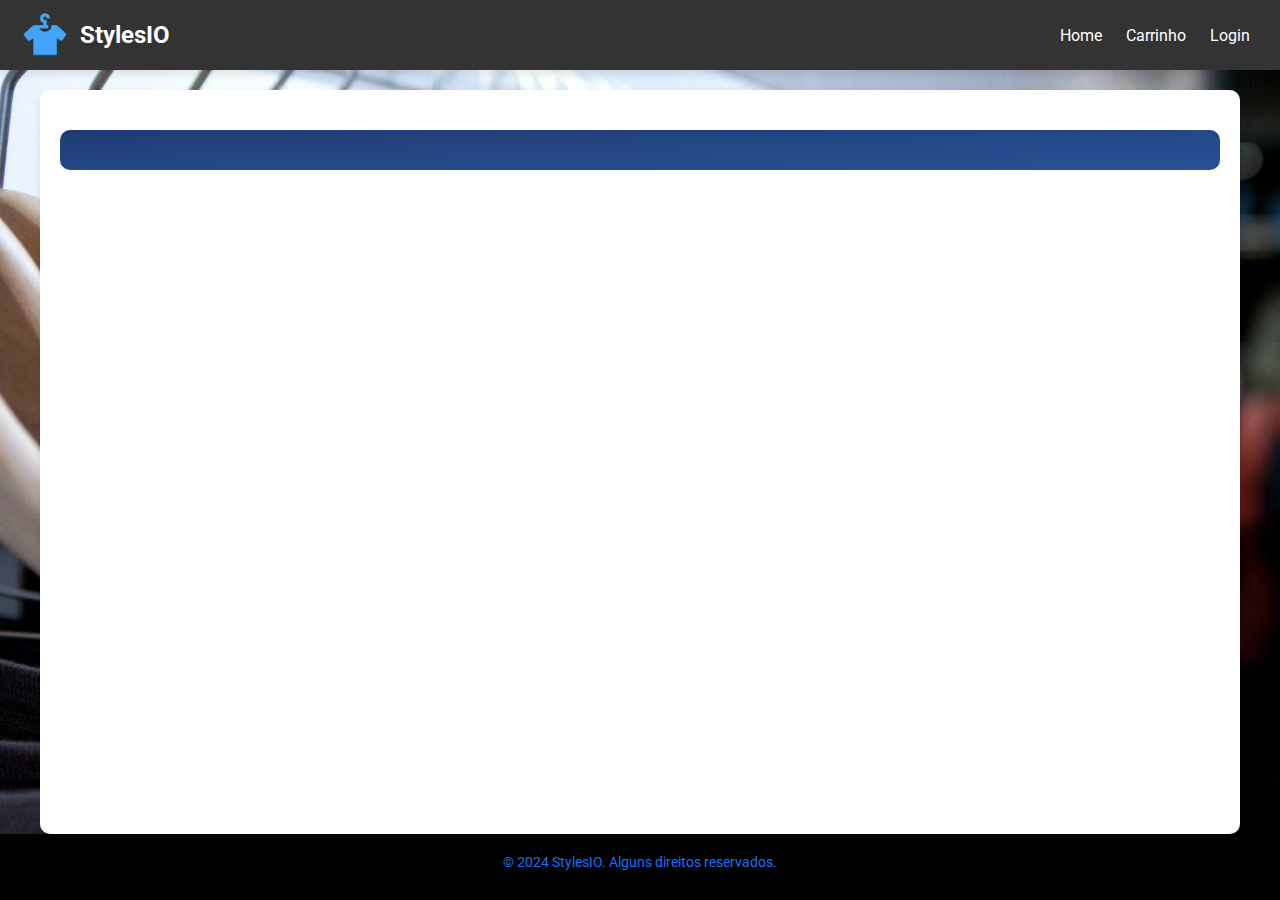
<file: index.html>
<!DOCTYPE html>
<html lang="pt-br">
<head>
    <meta charset="UTF-8">
    <meta name="viewport" content="width=device-width, initial-scale=1.0">
    <title>StylesIO</title>
    <link rel="stylesheet" href="/css/common.css">
    <link rel="stylesheet" href="/css/index.css">
    <link rel="stylesheet" href="https://fonts.googleapis.com/css2?family=Roboto:wght@400;700&display=swap">
    <link rel="stylesheet" href="https://cdnjs.cloudflare.com/ajax/libs/font-awesome/6.5.2/css/all.min.css"
    integrity="sha512-SnH5WK+bZxgPHs44uWIX+LLJAJ9/2PkPKZ5QiAj6Ta86w+fsb2TkcmfRyVX3pBnMFcV7oQPJkl9QevSCWr3W6A=="
    crossorigin="anonymous" referrerpolicy="no-referrer" />
</head>
<body>
    <header>
        <div class="logo">
            <img src="./images/3668861-clothes-fashion-outfit-tshirt_108013.webp" alt="StylesIO Logo">
            <h1>StylesIO</h1>
        </div>
        <nav>
            <a href="/index.html">Home</a>
            <a href="/carrinho.html">Carrinho</a>
            <a href="/login.html">Login</a>
        </nav>
    </header>
    
    <main>
        <section class="catalogo" id="catalogo"></section>
        <div id="notification" class="notification">Produto adicionado ao carrinho!</div>
    </main>
    <footer>
        <div class="footer-content">
            <p>&copy; 2024 StylesIO. Alguns direitos reservados.</p>
            <ul class="social-media">
                <li><a href="https://github.com/D-angeloo" target="_blank"><i class="fab fa-github"></i></a></li>
                <li><a href="https://www.linkedin.com/in/davi-angelo-a0130a2a4/" target="_blank"><i class="fab fa-linkedin"></i></a></li>
            </ul>
        </div>
    </footer>
    
    <script src="/scripts/script.js"></script>
</body>
</html>
</file>
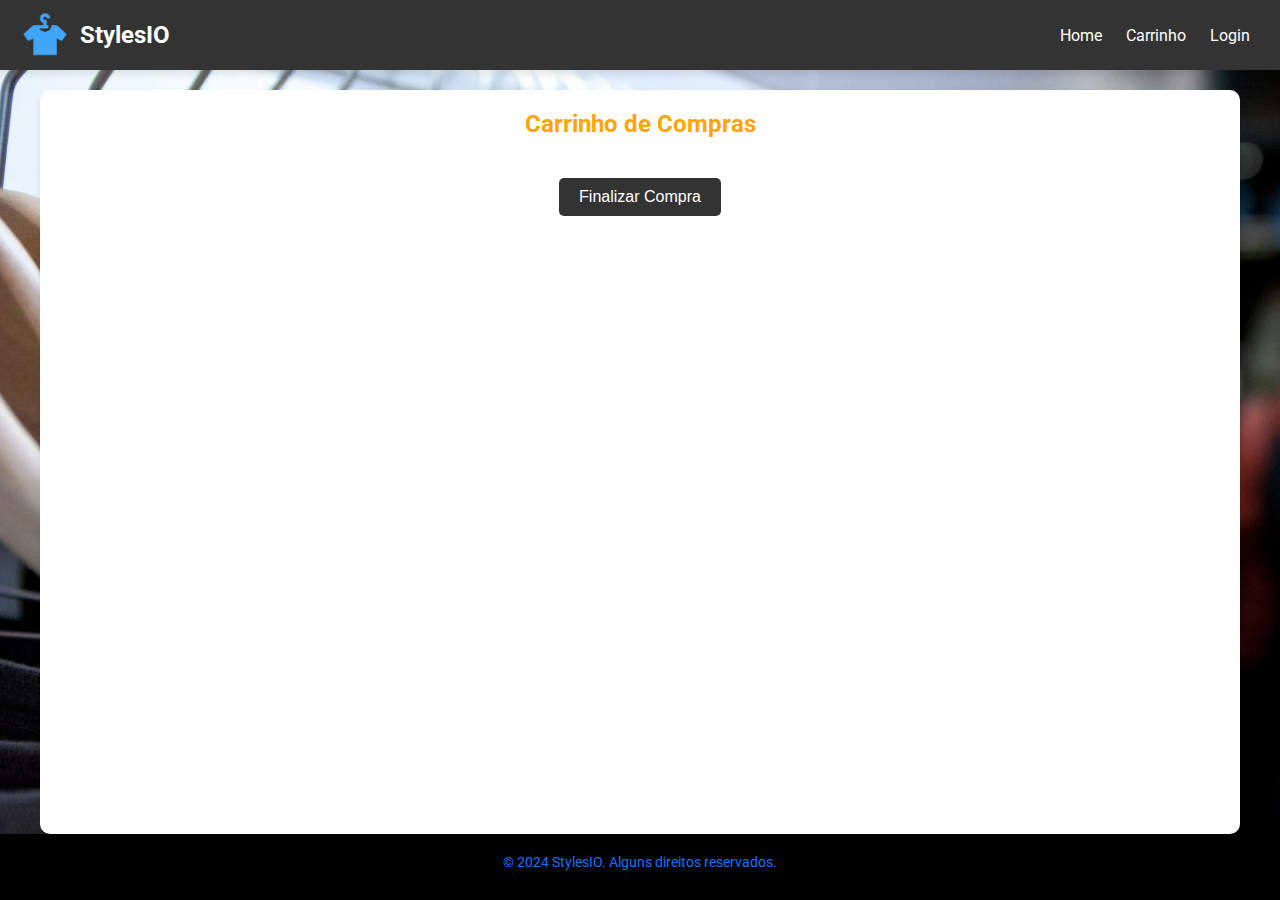
<file: carrinho.html>
<!DOCTYPE html>
<html lang="pt-br">
<head>
    <meta charset="UTF-8">
    <meta name="viewport" content="width=device-width, initial-scale=1.0">
    <title>StylesIO</title>
    <link rel="stylesheet" href="/css/common.css">
    <link rel="stylesheet" href="/css/carrinho.css">
    <link rel="stylesheet" href="https://fonts.googleapis.com/css2?family=Roboto:wght@400;700&display=swap">
    <link rel="stylesheet" href="https://cdnjs.cloudflare.com/ajax/libs/font-awesome/6.5.2/css/all.min.css"
    integrity="sha512-SnH5WK+bZxgPHs44uWIX+LLJAJ9/2PkPKZ5QiAj6Ta86w+fsb2TkcmfRyVX3pBnMFcV7oQPJkl9QevSCWr3W6A=="
    crossorigin="anonymous" referrerpolicy="no-referrer" />
</head>
<body>
    <header>
        <div class="logo">
            <img src="./images/3668861-clothes-fashion-outfit-tshirt_108013.webp" alt="StylesIO Logo">
            <h1>StylesIO</h1>
        </div>
        <nav>
            <a href="/index.html">Home</a>
            <a href="/carrinho.html">Carrinho</a>
            <a href="/login.html">Login</a>
        </nav>
    </header>
    <main>
        <h2>Carrinho de Compras</h2>
        <section id="carrinho" class="carrinho"></section>
        <p id="total"></p>
        <button id="finalizar">Finalizar Compra</button>
    </main>
    <footer>
        <div class="footer-content">
            <p>&copy; 2024 StylesIO. Alguns direitos reservados.</p>
            <ul class="social-media">
                <li><a href="https://github.com/D-angeloo" target="_blank"><i class="fab fa-github"></i></a></li>
                <li><a href="https://www.linkedin.com/in/davi-angelo-a0130a2a4/" target="_blank"><i class="fab fa-linkedin"></i></a></li>
            </ul>
        </div>
    </footer>
    <script src="/scripts/carrinho.js"></script>
</body>
</html>
</file>
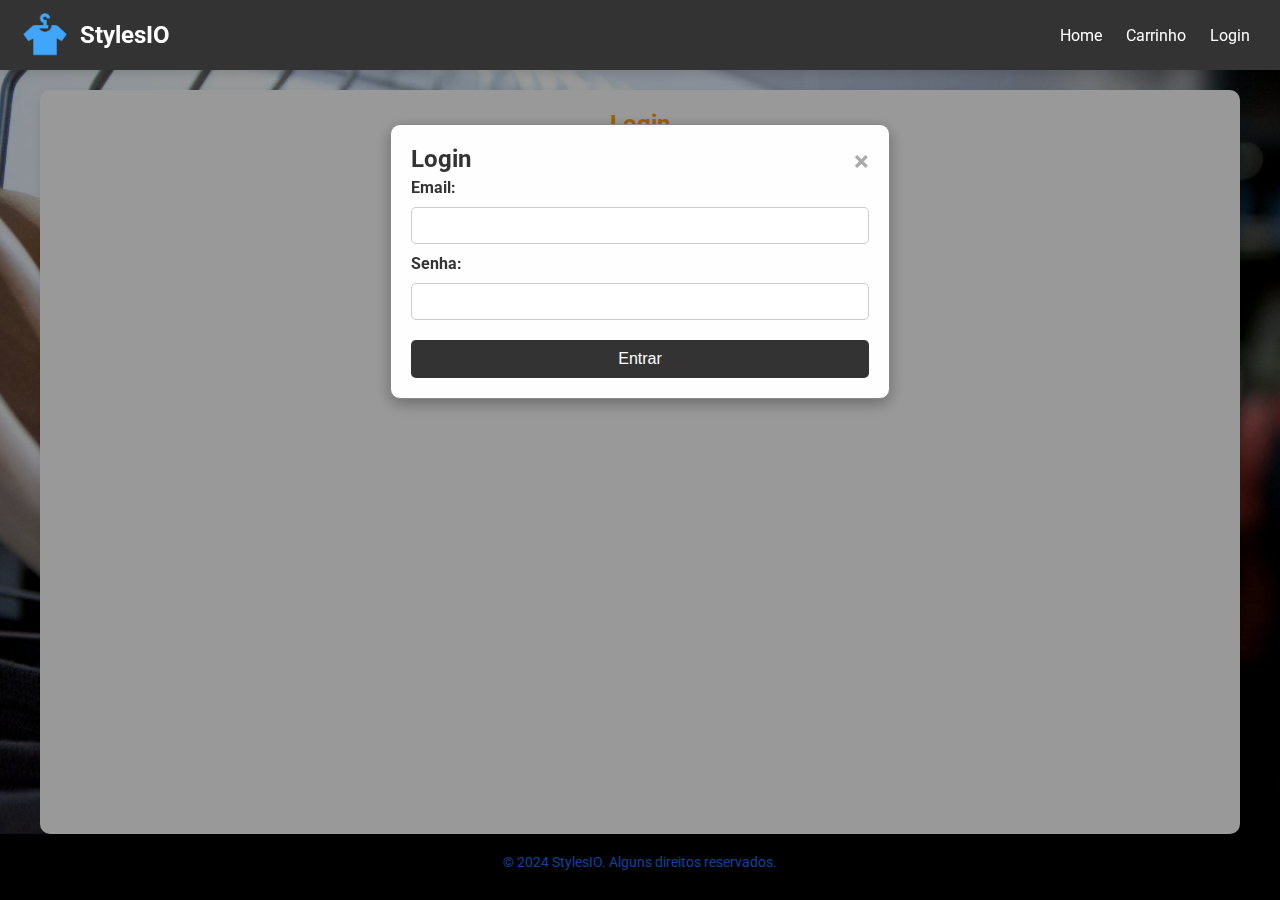
<file: login.html>
<!DOCTYPE html>
<html lang="pt-br">
<head>
    <meta charset="UTF-8">
    <meta name="viewport" content="width=device-width, initial-scale=1.0">
    <title>StylesIO</title>
    <link rel="stylesheet" href="/css/common.css">
    <link rel="stylesheet" href="/css/login.css">
    <link rel="stylesheet" href="https://fonts.googleapis.com/css2?family=Roboto:wght@400;700&display=swap">
    <link rel="stylesheet" href="https://cdnjs.cloudflare.com/ajax/libs/font-awesome/6.5.2/css/all.min.css"
    integrity="sha512-SnH5WK+bZxgPHs44uWIX+LLJAJ9/2PkPKZ5QiAj6Ta86w+fsb2TkcmfRyVX3pBnMFcV7oQPJkl9QevSCWr3W6A=="
    crossorigin="anonymous" referrerpolicy="no-referrer" />
</head>
<body>
    <header>
        <div class="logo">
            <img src="./images/3668861-clothes-fashion-outfit-tshirt_108013.webp" alt="StylesIO Logo">
            <h1>StylesIO</h1>
        </div>
        <nav>
            <a href="/index.html">Home</a>
            <a href="/carrinho.html">Carrinho</a>
            <a href="#" id="loginLink">Login</a>
        </nav>
    </header>
    <main>
        <h2>Login</h2>
    </main>
    <footer>
        <div class="footer-content">
            <p>&copy; 2024 StylesIO. Alguns direitos reservados.</p>
            <ul class="social-media">
                <li><a href="https://github.com/D-angeloo" target="_blank"><i class="fab fa-github"></i></a></li>
                <li><a href="https://www.linkedin.com/in/davi-angelo-a0130a2a4/" target="_blank"><i class="fab fa-linkedin"></i></a></li>
            </ul>
        </div>
    </footer>

    <!-- Modal de Login -->
    <div id="loginModal" class="modal">
        <div class="modal-content">
            <span class="close">&times;</span>
            <h2>Login</h2>
            <form>
                <label for="email">Email:</label>
                <input type="email" id="email" name="email">
                <label for="password">Senha:</label>
                <input type="password" id="password" name="password">
                <button type="submit">Entrar</button>
            </form>
        </div>
    </div>
    
    <script src="scripts/modal.js"></script>
</body>
</html>
</file>
<file: css/common.css>
* {
    margin: 0;
    padding: 0;
    box-sizing: border-box;
}

body {
    font-family: 'Roboto', sans-serif;
    background: url('/images/wp3130193.webp') no-repeat center center fixed;
    background-size: cover;
    color: #333;
    margin: 0;
    padding: 0;
    display: flex;
    flex-direction: column;
    align-items: center;
    min-height: 100vh;
}

main {
    flex: 1;
    width: 100%;
    max-width: 1200px;
    padding: 20px;
    background-color: #ffffff;
    box-shadow: 0 4px 8px rgba(0, 0, 0, 0.1);
    margin-top: 20px;
    border-radius: 10px;
}

header {
    width: 100%;
    background-color: #333;
    color: white;
    display: flex;
    justify-content: space-between;
    align-items: center;
    padding: 10px 20px;
    box-shadow: 0 4px 8px rgba(0, 0, 0, 0.1);
    position: relative;
    top: 0;
    left: 0;
    z-index: 1000;
}

header .logo {
    display: flex;
    align-items: center;
}

header .logo img {
    margin-right: 10px;
    border-radius: 50%;
    width: 50px;
    height: 50px;
}

header h1 {
    margin: 0;
    font-size: 1.5em;
}

header nav a {
    color: white;
    margin: 0 10px;
    text-decoration: none;
    transition: color 0.3s ease, text-decoration 0.3s ease;
}

header nav a:hover {
    color: #1472ff;
}

@media (max-width: 768px) {
    header {
        flex-direction: column;
        align-items: flex-start;
    }

    header nav {
        margin-top: 10px;
    }

    header nav a {
        display: block;
        margin: 5px 0;
    }
}

main h2 {
    color: #FFA500; /* LARANJA */
    text-align: center;
    margin-bottom: 20px;
}

footer {
    width: 100%;
    background-color: #000000;
    padding: 20px;
    display: flex;
    flex-direction: column;
    align-items: center;
}

.footer-content {
    display: flex;
    flex-direction: column;
    align-items: center;
    width: 100%;
}

.footer-content p {
    margin: 0;
    color: #1472ff;
    font-size: 14px;
}

.footer-content .social-media {
    list-style: none;
    padding: 0;
    display: flex;
    gap: 15px;
    margin-top: 10px;
}

.footer-content .social-media li {
    display: inline-block;
}

.footer-content .social-media a {
    color: #FFFFFF;
    font-size: 20px;
    transition: color 0.3s ease;
}

.footer-content .social-media a:hover {
    color: #1472ff;
}
</file>
<file: css/index.css>
.catalogo {
    display: grid;
    grid-template-columns: repeat(4, 1fr);
    gap: 20px;
    margin-top: 20px;
    background: linear-gradient(to bottom right, #a8afbb, #b5cbe2); /* Gradiente de azul */
    padding: 20px;
    border-radius: 10px;
}

.card {
    background-color: #1e3c72; /* Azul escuro */
    color: #fff; /* Branco */
    padding: 20px;
    border-radius: 10px;
    text-align: center;
    transition: transform 0.3s, background-color 0.3s;
    box-shadow: 0 4px 8px rgba(0, 0, 0, 0.2);
}

.card:hover {
    transform: scale(1.05);
    background-color: #2a5298; /* Azul claro */
}

.card img {
    width: 100%;
    height: auto;
    border-radius: 10px;
}

.card h2 {
    font-size: 1.2em;
    margin: 10px 0;
    color: #f0f0f0; /* Cinza claro */
}

.card p {
    margin: 10px 0;
    font-size: 1.1em;
    color: #d0d0d0; /* Cinza claro */
}

.catalogo {
    display: grid;
    grid-template-columns: repeat(4, 1fr);
    gap: 20px;
    margin-top: 20px;
    background: linear-gradient(to bottom right, #1e3c72, #2a5298); /* Gradiente de azul */
    padding: 20px;
    border-radius: 10px;
}

.card {
    background-color: #1e3c72; /* Azul escuro */
    color: #fff; /* Branco */
    padding: 20px;
    border-radius: 10px;
    text-align: center;
    transition: transform 0.3s, background-color 0.3s;
    box-shadow: 0 4px 8px rgba(0, 0, 0, 0.2);
}

.card:hover {
    transform: scale(1.05);
    background-color: #2a5298; /* Azul claro */
}

.card img {
    width: 100%;
    height: auto;
    border-radius: 10px;
}

.card h2 {
    font-size: 1.2em;
    margin: 10px 0;
    color: #f0f0f0; /* Cinza claro */
}

.card p {
    margin: 10px 0;
    font-size: 1.1em;
    color: #d0d0d0; /* Cinza claro */
}

.card button {
    background: linear-gradient(45deg, #b9c8e2, #09b4c0); /* Gradiente de azul */
    color: #fff; /* Branco */
    border: none;
    padding: 10px 20px;
    border-radius: 5px;
    cursor: pointer;
    transition: background 0.3s, color 0.3s, transform 0.3s;
    box-shadow: 0 4px 8px rgba(0, 0, 0, 0.2);
}

.card button:hover {
    background: linear-gradient(45deg, #09b4c0, #b9c8e2); /* Inverte o gradiente */
    color: #fff; /* Mantém o branco */
    transform: translateY(-2px); /* Leve movimento para cima */
    box-shadow: 0 6px 12px rgba(0, 0, 0, 0.3);
}

#notification {
    display: none;
    position: fixed;
    top: 20px;
    right: 20px;
    background-color: #2a5298;
    color: white;
    padding: 16px;
    z-index: 1000;
    border-radius: 5px;
    animation: fadeInOut 3s ease-in-out;
}

@keyframes fadeInOut {
    0%, 100% { opacity: 0; }
    10%, 90% { opacity: 1; }
}

@keyframes fadeInOut {
    0%, 100% { opacity: 0; }
    10%, 90% { opacity: 1; }
}
</file>
<file: css/carrinho.css>
@import url('/css/common.css');

.carrinho {
    display: flex;
    flex-direction: column;
    gap: 10px;
}

.item_carrinho {
    background-color: #FFA500; /* LARANJA */
    display: flex;
    justify-content: space-between;
    align-items: center;
    padding: 10px;
    border-radius: 10px;
    color: #ffffff; /* BRANCO */
    box-shadow: 0 4px 8px rgba(0, 0, 0, 0.1); /* Sombra preta */
    cursor: pointer;
    transition: transform 0.2s;
}

.item_carrinho:hover {
    transform: scale(1.02);
}

.item_carrinho img {
    border-radius: 10px;
}

#total {
    font-size: 1.5em;
    font-weight: bold;
    color: #000000; /* PRETO */
    margin-top: 10px;
    text-align: right;
}

#finalizar {
    background-color: #333; /* PRETO */
    color: #ffffff; /* BRANCO */
    border: none;
    padding: 10px 20px;
    font-size: 1em;
    border-radius: 5px;
    cursor: pointer;
    transition: background-color 0.3s;
    display: block;
    margin: 20px auto;
}

#finalizar:hover {
    background-color: #FFA500; /* LARANJA */
    color: #000000; /* PRETO */
}
</file>
<file: css/login.css>
@import url('/css/common.css');

main {
    display: flex;
    flex-direction: column;
    align-items: center;
}

.modal {
    position: fixed;
    z-index: 1;
    left: 0;
    top: 0;
    width: 100%;
    height: 100%;
    overflow: auto;
    background-color: rgb(0, 0, 0); /* Fallback color */
    background-color: rgba(0, 0, 0, 0.4); /* Black w/ opacity */
    padding-top: 60px;
}

.modal-content {
    background-color: #fefefe;
    margin: 5% auto;
    padding: 20px;
    border: 1px solid #888;
    width: 80%;
    max-width: 500px;
    box-shadow: 0 5px 15px rgba(0,0,0,0.3);
    border-radius: 10px;
    text-align: left;
}

.close {
    color: #aaa;
    float: right;
    font-size: 28px;
    font-weight: bold;
}

.close:hover,
.close:focus {
    color: black;
    text-decoration: none;
    cursor: pointer;
}

form {
    display: flex;
    flex-direction: column;
    gap: 10px;
    width: 100%;
}

label {
    font-weight: bold;
}

input {
    padding: 10px;
    border: 1px solid #ccc;
    border-radius: 5px;
}

button {
    background-color: #333; /* PRETO */
    color: #fff; /* BRANCO */
    border: none;
    padding: 10px 20px;
    font-size: 1em;
    border-radius: 5px;
    cursor: pointer;
    transition: background-color 0.3s;
    margin-top: 10px;
}

button:hover {
    background-color: #FFA500; /* LARANJA */
    color: #000; /* PRETO */
}
</file>
